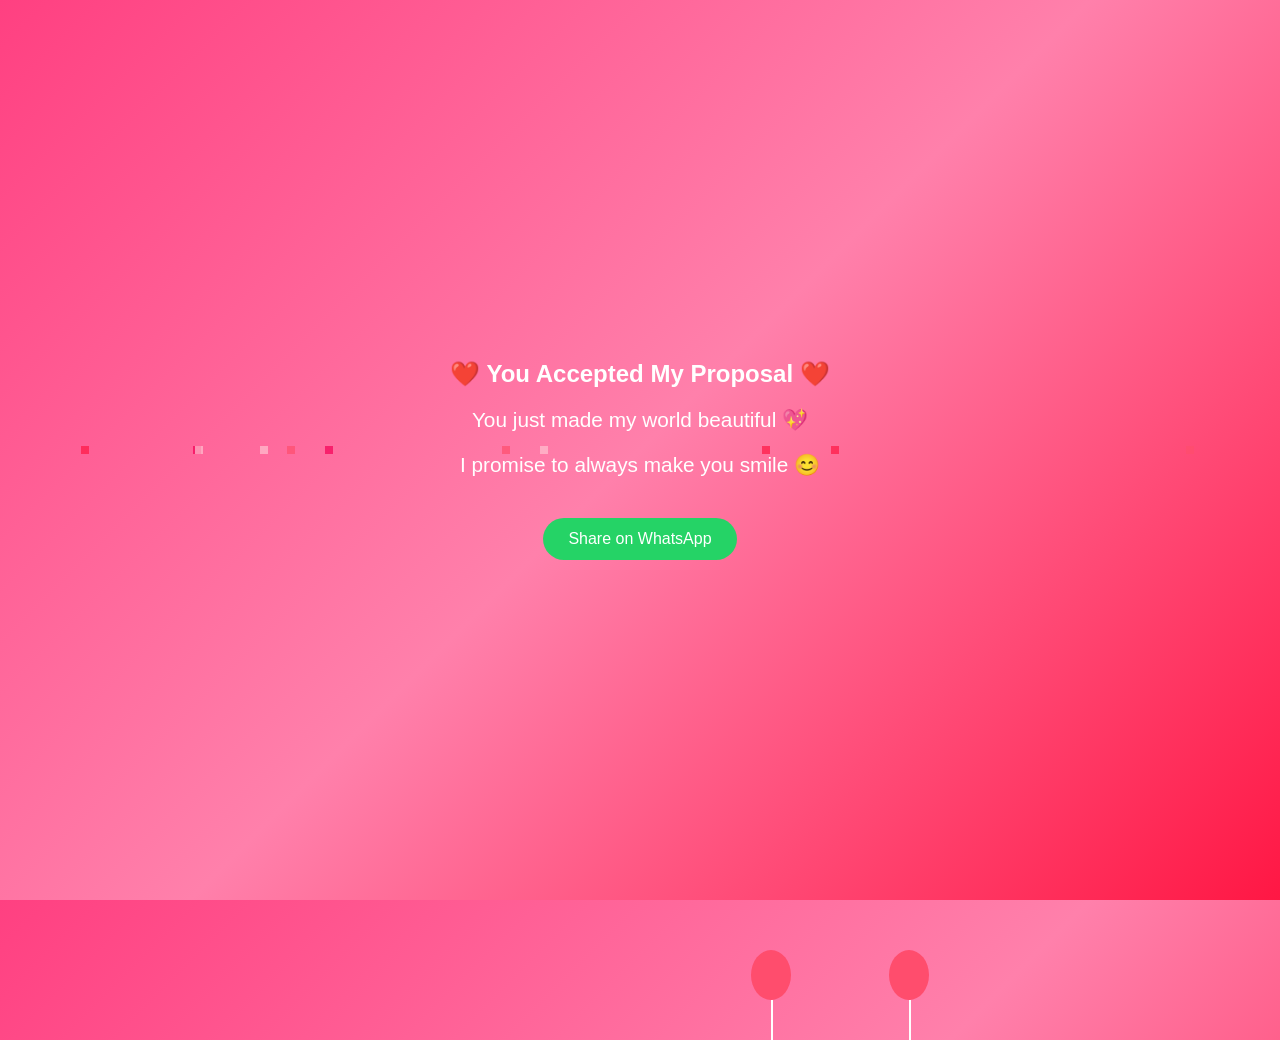
<file: success.html>
<!DOCTYPE html>
<html lang="en">
<head>
<meta charset="UTF-8">
<meta name="viewport" content="width=device-width, initial-scale=1.0">
<title>Accepted ❤️</title>

<style>
body {
  margin:0;
  height:100vh;
  overflow:hidden;
  display:flex;
  justify-content:center;
  align-items:center;
  background:linear-gradient(135deg,#ff4081,#ff80ab,#ff1744);
  font-family:Arial;
  color:white;
  text-align:center;
}

/* Main Box */
.container {
  z-index: 2;
}

/* Romantic Heading */
h1 {
  font-size:3rem;
  animation:pop 1s infinite alternate;
  text-shadow: 0 0 20px rgba(255,255,255,0.7);
}

/* Romantic Text */
p {
  font-size:1.3rem;
  margin-top:10px;
  animation:fadeIn 2s ease-in-out;
}

@keyframes pop {
  to { transform: scale(1.1); }
}

@keyframes fadeIn {
  from { opacity:0; transform: translateY(20px); }
  to { opacity:1; transform: translateY(0); }
}

/* Button */
button {
  margin-top:20px;
  padding:12px 25px;
  border:none;
  border-radius:25px;
  background:#25D366;
  color:white;
  font-size:16px;
  cursor:pointer;
  transition:0.3s;
}

button:hover {
  transform: scale(1.1);
}

/* 🎈 Balloons */
.balloon {
  position:absolute;
  bottom:-100px;
  width:40px;
  height:50px;
  border-radius:50%;
  animation:floatUp linear infinite;
}

.balloon::after {
  content:"";
  position:absolute;
  width:2px;
  height:40px;
  background:white;
  top:50px;
  left:50%;
}

@keyframes floatUp {
  from { transform: translateY(0); }
  to { transform: translateY(-110vh); }
}

/* 🎉 Confetti */
.confetti {
  position:absolute;
  width:8px;
  height:8px;
  background:white;
  opacity:0.7;
  animation:fall linear infinite;
}

@keyframes fall {
  to {
    transform: translateY(100vh) rotate(360deg);
  }
}

/* 📱 Responsive */
@media(max-width:600px){
  h1 { font-size:2rem; }
  p { font-size:1rem; }
}
</style>
</head>

<body>

<div class="container">
  <h2><span>❤️</span> You Accepted My Proposal <span>❤️</span></h2>
  <p>You just made my world beautiful 💖</p>
  <p>I promise to always make you smile 😊</p>

  <button onclick="share()">Share on WhatsApp</button>
</div>

<script>
// 🎈 Generate Balloons
const colors = ["#ff4d6d","#ff85a2","#ffc2d1","#ff1744","#f50057"];

setInterval(()=>{
  const balloon = document.createElement("div");
  balloon.classList.add("balloon");

  balloon.style.left = Math.random()*100 + "vw";
  balloon.style.background = colors[Math.floor(Math.random()*colors.length)];
  balloon.style.animationDuration = (5 + Math.random()*5) + "s";

  document.body.appendChild(balloon);

  setTimeout(()=> balloon.remove(), 10000);
}, 500);

// 🎉 Confetti
setInterval(()=>{
  const confetti = document.createElement("div");
  confetti.classList.add("confetti");

  confetti.style.left = Math.random()*100 + "vw";
  confetti.style.background = colors[Math.floor(Math.random()*colors.length)];
  confetti.style.animationDuration = (3 + Math.random()*3) + "s";

  document.body.appendChild(confetti);

  setTimeout(()=> confetti.remove(), 6000);
}, 100);

function share(){
  const urlParams = new URLSearchParams(window.location.search);
  const number = urlParams.get("num");

  if (!number || number.length !==10) {
    alert("Invalid whatsApp number! Please ask sender again.");
    return;
  }

  const text = "I said YES ❤️ 😍 (just for you)"

  window.open(`https://wa.me/91${number}?text=${encodeURIComponent(text)}`);
  }
  

</script>

</body>
</html>
</file>
